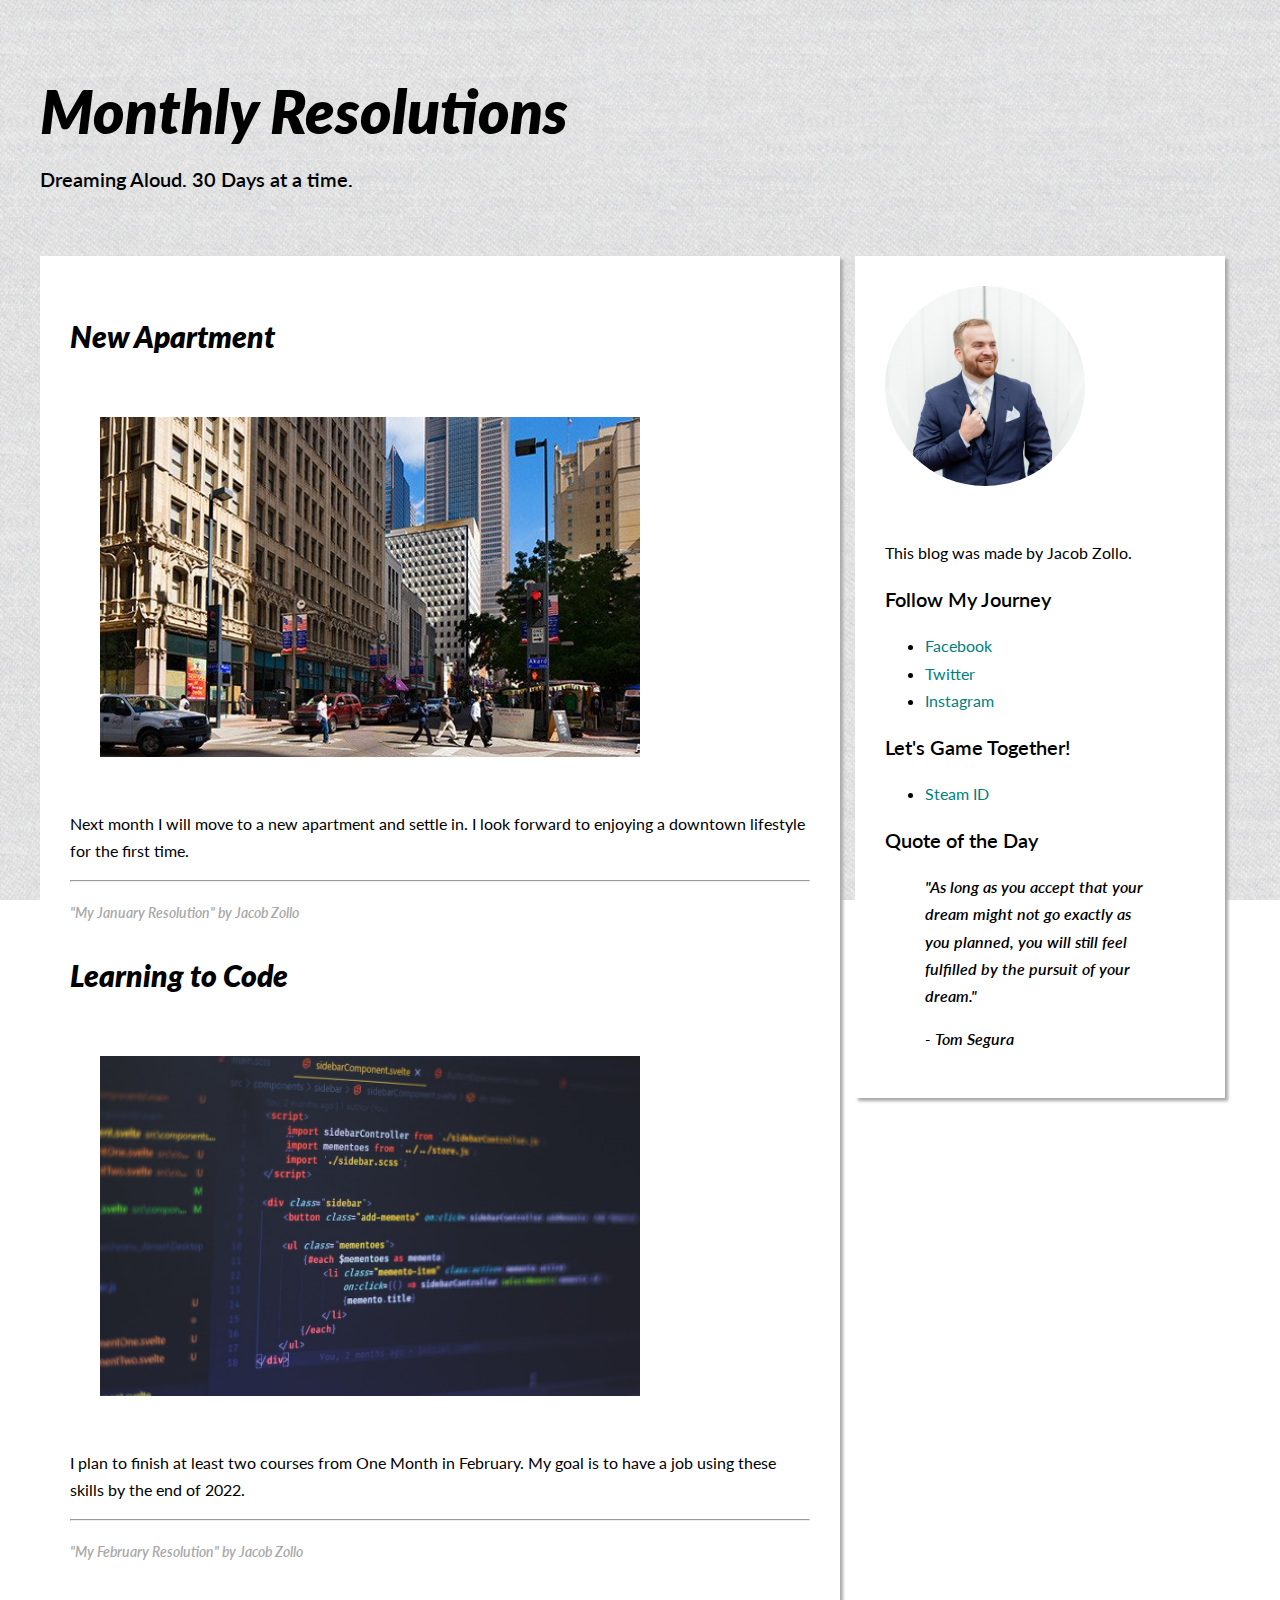
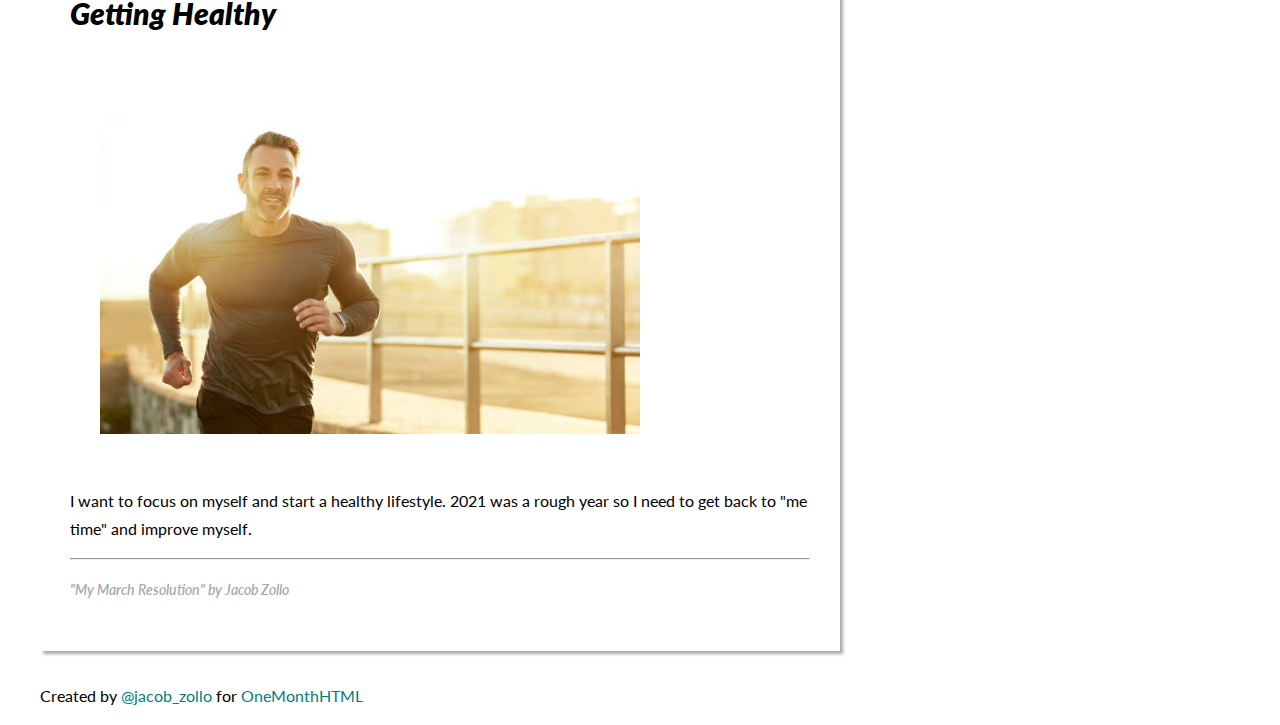
<file: monthly-resolutions/index.html>
<!DOCTYPE html>
<html lang="en">
  <head>
    <meta charset="utf-8">
    <meta http-equiv="X-UA-Compatible" content="IE=edge">
    <meta name="viewport" content="width=device-width, initial-scale=1">
    <meta name="description" content="Monthly Resolutions">
    <meta name="author" content="Jacob Zollo">
		<title>Monthly Resolutions by Jacob Zollo</title>
		<link href='http://fonts.googleapis.com/css?family=Lato' rel='stylesheet' type='text/css'>
		<link rel="preconnect" href="https://fonts.googleapis.com">
	<link rel="preconnect" href="https://fonts.gstatic.com" crossorigin>
	<link href="https://fonts.googleapis.com/css2?family=Lato:ital,wght@0,400;1,100;1,700&display=swap" rel="stylesheet">
		<link rel="stylesheet" href="css/normalize.css">
		<link rel="stylesheet" href="css/style.css">
	</head>

	<body>
	<div id="container">

		<div id="header">
			<h1>Monthly Resolutions</h1>
				<h3>Dreaming Aloud. 30 Days at a time.</h3>
		</div><!-- header -->

		<div id="main">
			<h2>New Apartment</h2>
				<img src="images/downtown.jpg" alt="Downtown Street" class="blogphoto">
				<p>Next month I will move to a new apartment and settle in. I look forward to enjoying a downtown lifestyle for the first time.</p>
				<hr>
					<h4>"My January Resolution" by Jacob Zollo</h4>
			<h2>Learning to Code</h2>
				<img src="images/coding.jpg" alt="Coding Language" class="blogphoto">
				<p>I plan to finish at least two courses from One Month in February. My goal is to have a job using these skills by the end of 2022.</p>
				<hr>
					<h4>"My February Resolution" by Jacob Zollo</h4>
			<h2>Getting Healthy</h2>
				<img src="images/men-health.jpg" alt="Man Jogging Sunrise" class="blogphoto">
				<p>I want to focus on myself and start a healthy lifestyle. 2021 was a rough year so I need to get back to "me time" and improve myself.</p>
				<hr>
					<h4>"My March Resolution" by Jacob Zollo</h4>
		</div><!-- main -->

		<div id="sidebar">
			<img src="images/jzollo.jpg" alt="Avatar" class="avatar">

			<p>This blog was made by Jacob Zollo.</p>
			
			<h3>Follow My Journey</h3>
				<ul>
					<li><a href="https://www.facebook.com/jacobzollo" target="_blank">Facebook</a></li>
					<li><a href="https://www.twitter.com/jacob_zollo" target="_blank">Twitter</a></li>
					<li><a href="https://www.instagram.com/jacob.zollo/" target="_blank">Instagram</a></li>
				</ul>
			<h3>Let's Game Together!</h3>
				<ul>	
					<li><a href="https://steamcommunity.com/id/j_zollo" target="_blank">Steam ID<a/></li>
				</ul>
			<h3>Quote of the Day</h3>
			<blockquote class="quote"><p>"As long as you accept that your dream might not go exactly as you planned, you will still feel fulfilled by the pursuit of your dream."</p>- Tom Segura</blockquote>
		</div><!-- sidebar -->

			<div class="clear"></div>

		<div id="footer">
				<p>Created by <a href="https://www.twitter.com/jacob_zollo" target="_blank">@jacob_zollo</a> for <a class="link" href="http://www.onemonthhtml.com" target="_blank">OneMonthHTML</a>
				</p>
		</div><!-- footer -->

	</div><!-- container -->
	</body>
</html>
</file>
<file: monthly-resolutions/css/style.css>
/* 
Project Name: Monthly Resolutions
Client: One Month
Author: Christopher Castig | @castig
*/


/*----------------------------------------------------------------------------- 
01=BASE   
-----------------------------------------------------------------------------*/

/* Box Model Hack */
* {
     -moz-box-sizing: border-box; /* Firexfox */
     -webkit-box-sizing: border-box; /* Safari/Chrome/iOS/Android */
     box-sizing: border-box; /* IE */
}

.clear {
	clear: both;
}

.blogphoto {
     width: 600px;
     height: 400px;
     object-fit: cover;
     padding: 30px;
}

.avatar {
     margin: 0 0 30px 0;
     width: 200px;
     height: 200px;
     border-radius: 50%;
}

.quote {
     font-family: Lato;
     font-weight: 600;
     font-style: italic;
}

body {
     background: url('../images/45degreee_fabric.png');
     /* the follow is the code to have the image display as a full page */
     background-position: ;
     background-attachment: fixed;
     background-size: 400px 400px;
     color: #000000;
     font-family: 'Lato', sans-serif;
     line-height: 1.7; /* line-height is unit-less */
     font-size: 100%;
}

h1 {
     font-family: Lato;
     font-weight: 800;
     font-style: italic;
     font-size: 60px;
     margin: 0;
}

h2 {
     font-family: Lato;
     font-weight: 800;
     font-style: italic;
     font-size: 30px;
}

h3 {
     margin: 0;
     font-family: Lato;
     font-weight: 600;
     font-size: 20px;
}

h4 {
     font-family: Lato;
     font-weight: 600;
     font-style: italic;
     font-size: 14px;
     color: darkgray;
}

a:link {
     color: #008080;
     text-decoration: none;
}

/*----------------------------------------------------------------------------- 
02=LAYOUT  
-----------------------------------------------------------------------------*/

#container {
     width: 1200px;
     margin: 0 auto 0 auto;
}

#header {
     padding: 60px 60px 60px 0;
}

#main {
     background: white;
     width: 800px;
     box-shadow: 3px 3px 3px darkgray;
     float: left;
     padding: 30px;
     margin: 0 15px 15px 0;
}

#sidebar {
     background: white;
     width: 370px;
     box-shadow: 3px 3px 3px darkgray;
     float: left;
     padding: 30px;
}

#footer {

}
</file>
